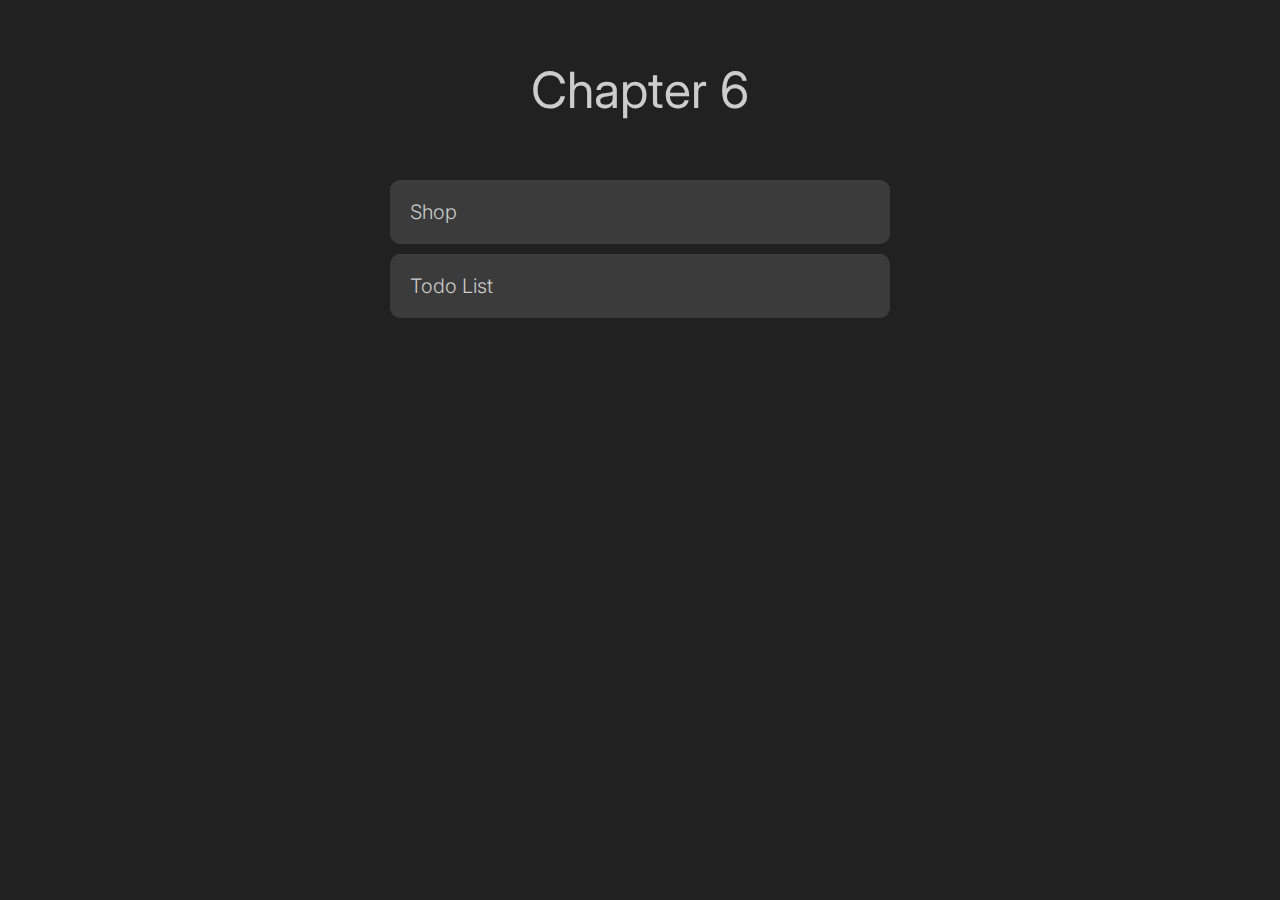
<file: index.html>
<!DOCTYPE html>
<html lang="en">
<head>
    <meta charset="UTF-8">
    <title>Lab 6</title>
    <link rel="preconnect" href="https://fonts.googleapis.com">
    <link rel="preconnect" href="https://fonts.gstatic.com" crossorigin>
    <link href="https://fonts.googleapis.com/css2?family=Inter:wght@100..900&display=swap" rel="stylesheet">
    <link rel="stylesheet" href="css/main.css">
</head>
<body>
<div class="container">
    <h1 class="title lab-title">Chapter 6</h1>
    <div class="task-links">
        <a href="pages/shop.html" class="task-links__item">Shop</a>
        <a href="#" class="task-links__item">Todo List</a>
    </div>
</div>
</body>
</html>
</file>
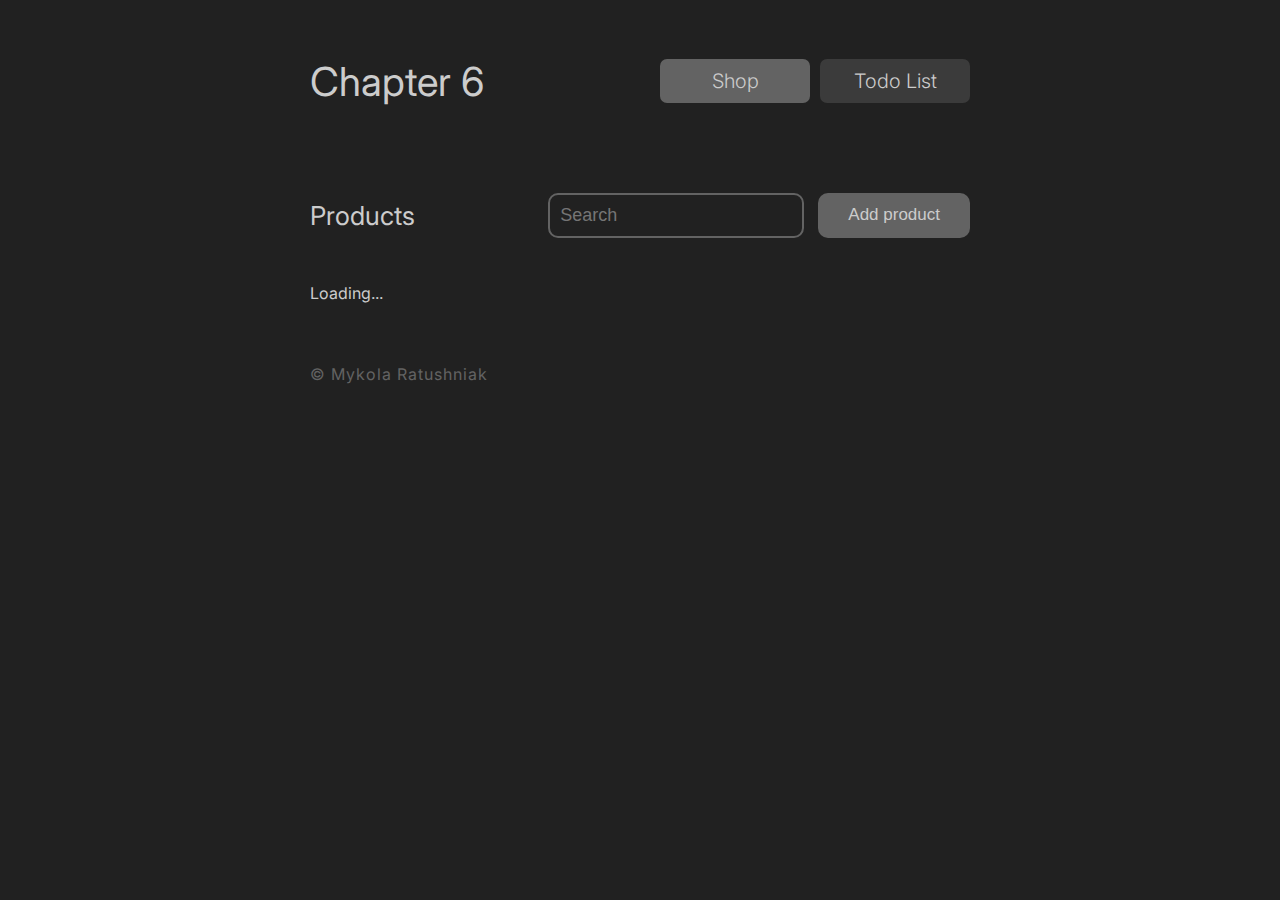
<file: src/index.html>
<!DOCTYPE html>
<html lang="en">
<head>
    <meta charset="UTF-8">
    <meta name="viewport" content="width=device-width, initial-scale=1" />

    <title>Lab 6</title>

    <link rel="preconnect" href="https://fonts.googleapis.com">
    <link rel="preconnect" href="https://fonts.gstatic.com" crossorigin>
    <link href="https://fonts.googleapis.com/css2?family=Inter:wght@100..900&display=swap" rel="stylesheet">
    <link rel="stylesheet" href="styles.css">
</head>
<body>
    <app-root></app-root>

    <script type="module" src="main.js"></script>
</body>
</html>
</file>
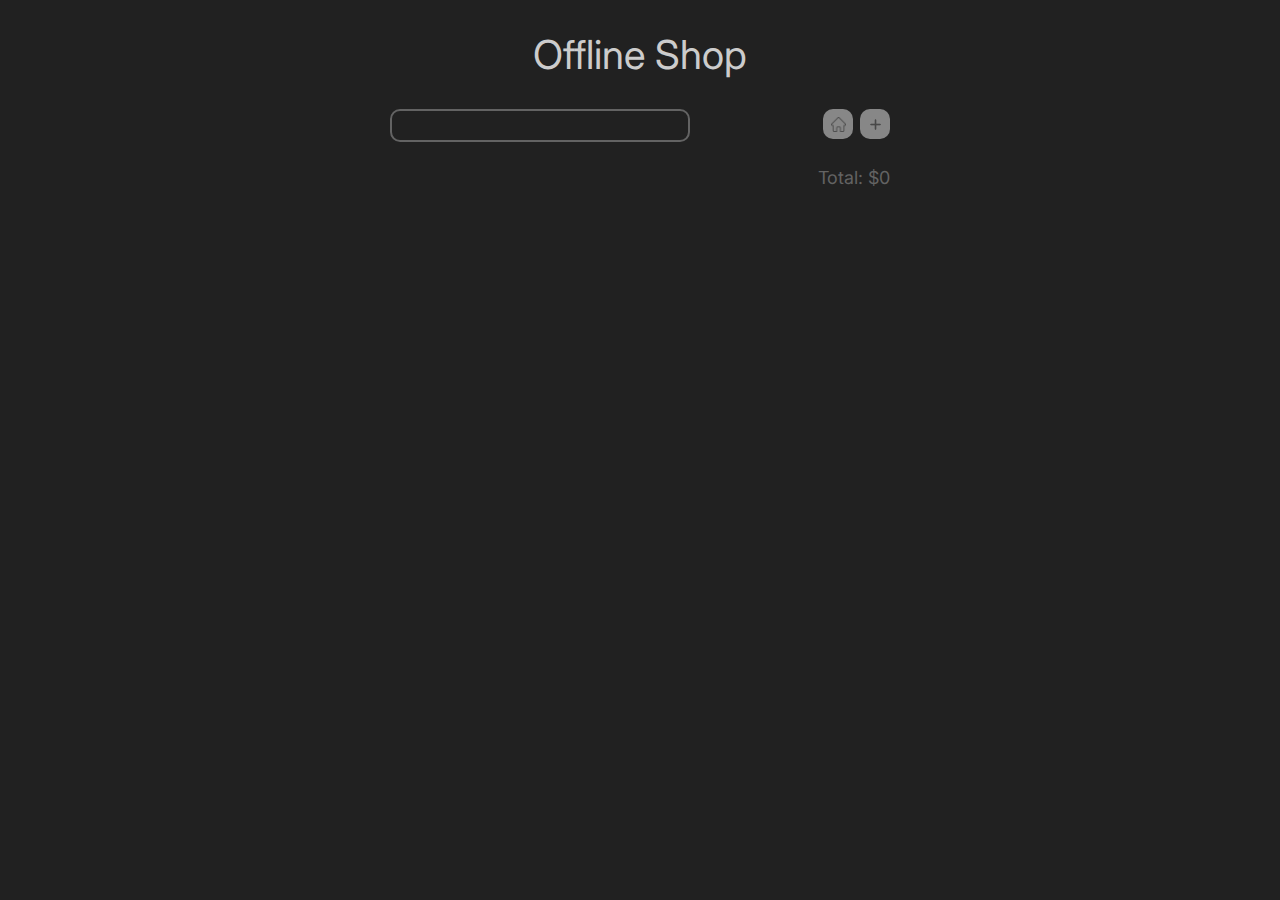
<file: pages/shop.html>
<!DOCTYPE html>
<html lang="en">
<head>
    <meta charset="UTF-8">
    <title>Online Shop</title>
    <link rel="preconnect" href="https://fonts.googleapis.com">
    <link rel="preconnect" href="https://fonts.gstatic.com" crossorigin>
    <link href="https://fonts.googleapis.com/css2?family=Inter:wght@100..900&display=swap" rel="stylesheet">
    <link rel="stylesheet" href="../css/main.css">
</head>
<body>
<div class="container">
    <h1 class="large shop-title">Offline Shop</h1>

    <div class="product-section">
        <div class="product-section__toolbar">
            <div class="filter-products">
                <input type="text" name="filter-products" id="filter-products__text" autocomplete="off">
            </div>
            <div class="toolbar-actions">
                <a href="../index.html" class="go-home-btn home-icon"></a>
                <button data-product-action="create" class="js-create-product-btn add-icon"></button>
            </div>
        </div>

        <ul class="item-list js-product-cards"></ul>

        <div class="total-price-container">
            <p class="js-total-price"></p>
        </div>
    </div>
</div>

<div class="modal" id="js-product-modal">
    <div class="modal-content" id="js-product-modal-content"></div>
</div>

<script type="module" src="../js/shop/shop.js"></script>
</body>
</html>
</file>
<file: css/main.css>
* {
  box-sizing: border-box;
  font-family: "Inter", sans-serif;
  margin: 0;
}

body {
  background-color: hsl(0, 0%, 13%);
}

a {
  text-decoration: none;
}

.title {
  font-size: 50px;
  font-weight: 400;
  font-family: "Inter", sans-serif;
  color: hsl(0, 0%, 80%);
}

.large {
  font-size: 40px;
  font-weight: 400;
  font-family: "Inter", sans-serif;
  color: hsl(0, 0%, 80%);
}

.home-icon, .add-icon, .search-icon, .outbox-icon, .inbox-icon, .delete-icon, .edit-icon, .duration-icon, .brightness-icon, .power-switch-icon, .next-icon, .rotate-icon {
  background-position: center;
  background-size: auto 70%;
  background-repeat: no-repeat;
}

button,
.button-base,
.task-links__item {
  background-color: hsl(0, 0%, 23%);
  border: none;
  opacity: 1;
  color: hsl(0, 0%, 39%);
  cursor: pointer;
}
button:hover,
.button-base:hover,
.task-links__item:hover {
  background-color: hsl(0, 0%, 27%);
}
button:disabled, button[disabled],
.button-base:disabled,
.task-links__item:disabled,
.button-base[disabled],
[disabled].task-links__item {
  background-color: hsl(0, 0%, 27%);
  opacity: 0.5;
}

.rotate-icon {
  background-image: url("/media/rotate-arrow.png");
}

.next-icon {
  background-size: auto 65%;
  background-image: url("/media/next.png");
}

.power-switch-icon {
  background-image: url("/media/power-btn.png");
}

.brightness-icon {
  background-image: url("/media/brightness.png");
}

.duration-icon {
  background-image: url("/media/duration.png");
}

.edit-icon {
  background-image: url("/media/edit.png");
}

.delete-icon {
  background-image: url("/media/recycle-bin.png");
}

.inbox-icon {
  background-image: url("/media/inbox.png");
}

.outbox-icon {
  background-image: url("/media/outbox.png");
}

.search-icon {
  background-image: url("/media/search.png");
}

.add-icon {
  background-image: url("/media/add.png");
}

.home-icon {
  background-image: url("/media/home.png");
}

input[type=month],
input[type=datetime-local],
input[type=text],
input[type=number] {
  display: block;
  outline: none;
  border: solid 2px hsl(0, 0%, 39%);
  background-color: transparent;
  color: hsl(0, 0%, 39%);
  padding: 4px 4px 4px 12px;
  border-radius: 10px;
  font-size: 18px;
}
input[type=month]:focus,
input[type=datetime-local]:focus,
input[type=text]:focus,
input[type=number]:focus {
  color: hsl(0, 0%, 80%);
  border-color: hsl(0, 0%, 80%);
}
input[type=month]::-webkit-inner-spin-button, input[type=month]::-webkit-calendar-picker-indicator,
input[type=datetime-local]::-webkit-inner-spin-button,
input[type=datetime-local]::-webkit-calendar-picker-indicator,
input[type=text]::-webkit-inner-spin-button,
input[type=text]::-webkit-calendar-picker-indicator,
input[type=number]::-webkit-inner-spin-button,
input[type=number]::-webkit-calendar-picker-indicator {
  background-color: hsl(0, 0%, 39%);
  padding: 5px;
  border-radius: 5px;
  transition: background-color 0.5s;
}
input[type=month]::-webkit-inner-spin-button:hover, input[type=month]::-webkit-calendar-picker-indicator:hover,
input[type=datetime-local]::-webkit-inner-spin-button:hover,
input[type=datetime-local]::-webkit-calendar-picker-indicator:hover,
input[type=text]::-webkit-inner-spin-button:hover,
input[type=text]::-webkit-calendar-picker-indicator:hover,
input[type=number]::-webkit-inner-spin-button:hover,
input[type=number]::-webkit-calendar-picker-indicator:hover {
  background-color: hsl(0, 0%, 80%);
}

input[type=text] {
  padding: 4px;
}

input[type=file] {
  display: none;
}

.container {
  display: block;
  width: 100%;
  max-width: 500px;
  margin: 0 auto;
}

.modal {
  display: none;
  position: fixed;
  z-index: 1;
  left: 0;
  top: 0;
  width: 100%;
  height: 100%;
  background-color: rgba(0, 0, 0, 0.5);
}
.modal .modal-content {
  position: relative;
  top: 50%;
  left: 50%;
  transform: translateX(-50%) translateY(-50%);
}

.item-list {
  padding: 0;
  list-style-type: none;
}

.flex-row {
  display: flex;
  flex-direction: row;
}

.space-between {
  justify-content: space-between;
}

.lab-title {
  text-align: center;
  padding: 60px;
}

.task-links {
  display: flex;
  flex-direction: column;
  gap: 10px;
}
.task-links__item {
  font-size: 20px;
  border-radius: 10px;
  padding: 20px;
  color: hsl(0, 0%, 80%);
  font-weight: 300;
}

.shop-title {
  text-align: center;
  padding: 30px;
}

.product-section {
  display: flex;
  flex-direction: column;
  gap: 14px;
}
.product-section__toolbar {
  display: flex;
  flex-direction: row;
  justify-content: space-between;
  height: 30px;
  position: relative;
}
.product-section__toolbar .js-search-product {
  display: flex;
  flex-direction: row;
  gap: 7px;
  justify-content: right;
}

.toolbar-actions {
  display: flex;
  flex-direction: row;
  gap: 7px;
}

.go-home-btn,
.js-create-product-btn,
.js-product-actions button {
  display: block;
  width: 30px;
  height: 30px;
  background-color: hsl(0, 0%, 80%);
  border-radius: 10px;
  opacity: 0.6;
  transition: opacity 0.3s;
}
.go-home-btn:hover,
.js-create-product-btn:hover,
.js-product-actions button:hover {
  background-color: hsl(0, 0%, 80%);
  opacity: 1;
}

.go-home-btn {
  background-size: auto 50%;
}

.js-product-cards {
  display: grid;
  grid-template-columns: repeat(auto-fit, minmax(200px, 1fr));
  gap: 7px;
}

@media screen and (max-width: 768px) {
  .product-cards {
    grid-template-columns: repeat(auto-fit, minmax(150px, 1fr));
  }
}
.js-product-card {
  display: flex;
  flex-direction: column;
  gap: 14px;
  padding: 10px;
  background-color: hsl(0, 0%, 27%);
  border-radius: 10px;
}
.js-product-card:hover {
  background-color: hsl(0, 0%, 23%);
}
.js-product-card__image {
  display: block;
  max-width: 100%;
  border-radius: 10px;
  height: auto;
}
.js-product-card__price {
  font-size: 20px;
  font-weight: 600;
  color: hsl(0, 0%, 80%);
}
.js-product-card__name {
  font-size: 16px;
  font-weight: 300;
  color: hsl(0, 0%, 80%);
}
.js-product-card [data-product-action] {
  cursor: pointer;
}
.js-product-card span[data-product-action]:hover {
  text-decoration: underline;
}

#js-product-modal-content {
  background-color: hsl(0, 0%, 23%);
  padding: 20px;
  width: 300px;
  border-radius: 10px;
  color: hsl(0, 0%, 80%);
}
#js-product-modal-content h2 {
  text-align: center;
  font-size: 24px;
  font-weight: 400;
  padding: 10px;
}
#js-product-modal-content form {
  display: flex;
  flex-direction: column;
  gap: 10px;
}
#js-product-modal-content form label {
  font-size: 12px;
  font-weight: 300;
}
#js-product-modal-content form button[type=submit] {
  padding: 10px;
  border: none;
  border-radius: 10px;
  background-color: #4caf50;
  transition: background-color 0.3s;
  color: hsl(0, 0%, 80%);
  font-weight: 400;
  font-size: 18px;
}
#js-product-modal-content form button[type=submit]:hover {
  background-color: #45a049;
}

.select-image-container {
  display: flex;
  flex-direction: column;
  gap: 14px;
}
.select-image-container .file-upload-label {
  border-radius: 10px;
  padding: 10px 20px;
  display: inline-block;
  text-align: center;
  cursor: pointer;
  background-color: hsl(0, 0%, 39%);
  font-size: 16px;
  width: 100%;
  opacity: 1;
  transition: opacity 0.3s;
}
.select-image-container .file-upload-label:hover {
  opacity: 0.8;
}
.select-image-container .preview-image {
  display: none;
  max-width: 100%;
  border-radius: 10px;
}

@media screen and (max-width: 400px) {
  #add-product-modal .modal-content {
    width: 90%;
  }
}
.js-total-price {
  position: relative;
  float: right;
  color: hsl(0, 0%, 39%);
  font-size: 18px;
}

/*# sourceMappingURL=main.css.map */
</file>
<file: src/styles.css>
:root {
    /* colors */
    --gray-light: hsl(0, 0%, 39%);
    --gray: hsl(0, 0%, 27%);
    --gray-dark: hsl(0, 0%, 23%);
    --gray-super-dark: hsl(0, 0%, 13%);
    --white: hsl(0, 0%, 80%);
    --danger: hsl(0, 88%, 64%);
    --text-color: var(--white);

    /* fonts */
    --main-font: "Inter", sans-serif;
}

* {
    box-sizing: border-box;
    font-family: var(--main-font);
    margin: 0;
}

body {
    max-width: 700px;
    margin: 0 auto;
    padding: 0 20px;
    background-color: var(--gray-super-dark);
}

@media screen and (width < 500px) {
    body {
        width: 100%;
        padding: 0 10px;
    }
}
</file>
